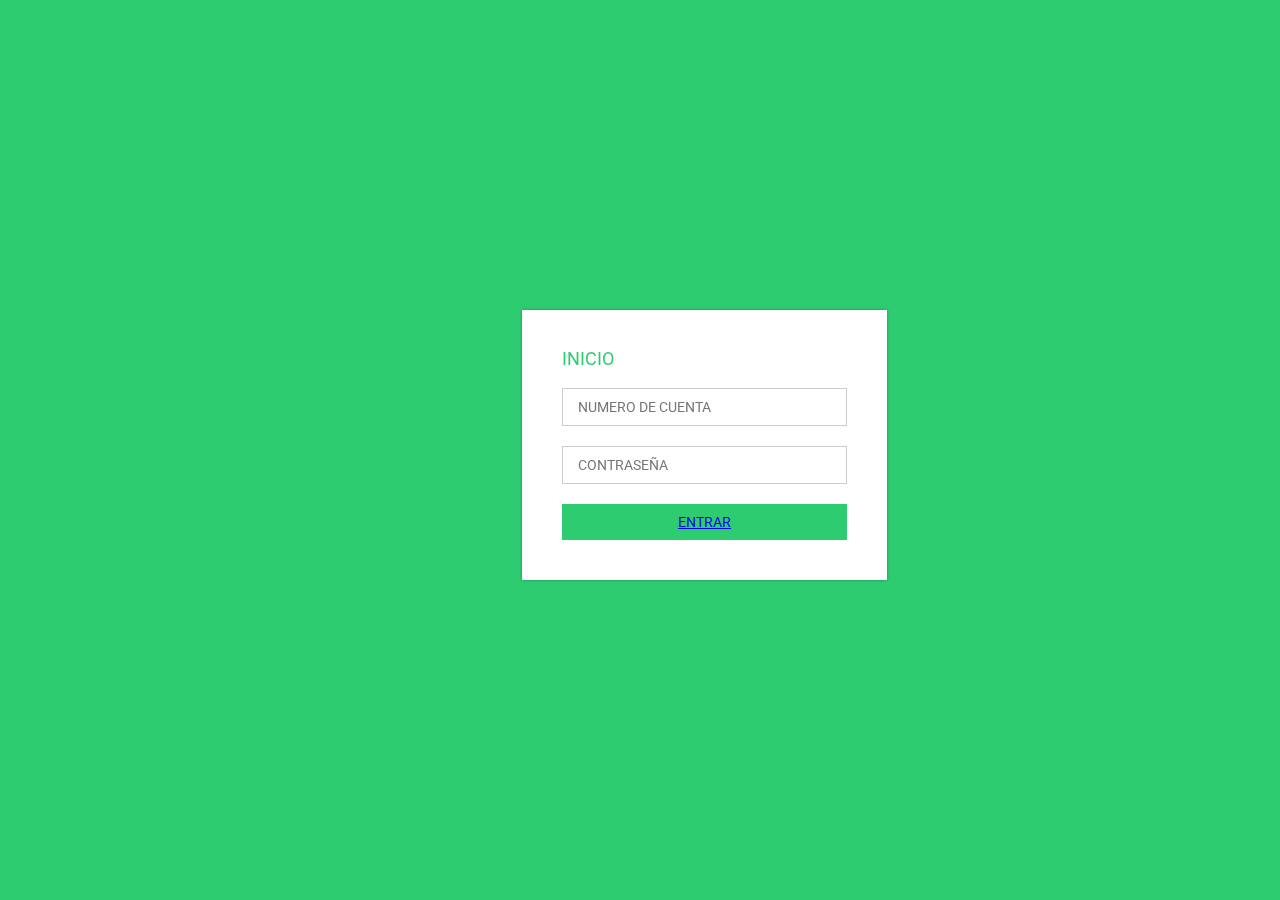
<file: index.html>
<!DOCTYPE html>
<html lang="en" >
<head>
  <meta charset="UTF-8">
  <title>registro</title>
  <link rel='stylesheet' href='https://daneden.github.io/animate.css/animate.min.css'>
<link rel='stylesheet' href='https://fonts.googleapis.com/css?family=Roboto:400,100,400italic,700italic,700'><link rel="stylesheet" href="./style.css">

</head>
<body>
<!-- partial:index.partial.html -->
<div class='form animated bounceIn'>
  <h2>INICIO</h2>
  <form>
    <input placeholder='NUMERO DE CUENTA' type='text'>
    <input placeholder='CONTRASEÑA' type='password'>
    <button class=><a href="index1.html">ENTRAR</a></button>
    
  </form>
</div>
<!-- partial -->
  <script src='//cdnjs.cloudflare.com/ajax/libs/jquery/2.1.3/jquery.min.js'></script>
</body>
</html>
</file>
<file: style.css>
body {
  background: #2ecc71 url("https://i0.wp.com/la-lista.com/wp-content/uploads/2024/05/resultados-uaemex-2024-como-consultarlos.jpg?fit=1280%2C750&ssl=1") no-repeat center center fixed;
  -webkit-background-size: cover;
  -moz-background-size: cover;
  -o-background-size: cover;
  background-size: cover;
  font-family: "Roboto";
  -webkit-font-smoothing: antialiased;
  -moz-osx-font-smoothing: grayscale;
}
body::before {
  z-index: -1;
  content: '';
  position: fixed;
  top: 0;
  left: 0;

  /* IE Fallback */

  width: 100%;
  height: 100%;
}
.form {
  position: absolute;
  top: 50%;
  left: 55%;
  background: #fff;
  width: 285px;
  margin: -140px 0 0 -182px;
  padding: 40px;
  box-shadow: 0 0 3px rgba(0, 0, 0, 0.3);
}
.form h2 {
  margin: 0 0 20px;
  line-height: 1;
  color: #2ecc71;
  font-size: 18px;
  font-weight: 400;
}
.form input {
  outline: none;
  display: block;
  width: 100%;
  margin: 0 0 20px;
  padding: 10px 15px;
  border: 1px solid #ccc;
  color: #ccc;
  font-family: "Roboto";
  -webkit-box-sizing: border-box;
  -moz-box-sizing: border-box;
  box-sizing: border-box;
  font-size: 14px;
  -webkit-font-smoothing: antialiased;
  -moz-osx-font-smoothing: grayscale;
  -webkit-transition: 0.2s linear;
  -moz-transition: 0.2s linear;
  -ms-transition: 0.2s linear;
  -o-transition: 0.2s linear;
  transition: 0.2s linear;
}
.form input:focus {
  color: #333;
  border: 1px solid #2ecc71;
}
.form button {
  cursor: pointer;
  background: #2ecc71;
  width: 100%;
  padding: 10px 15px;
  border: 0;
  color: #fff;
  font-family: "Roboto";
  font-size: 14px;
  font-weight: 400;
  -webkit-font-smoothing: antialiased;
  -moz-osx-font-smoothing: grayscale;
  -webkit-transition: 0.2s linear;
  -moz-transition: 0.2s linear;
  -ms-transition: 0.2s linear;
  -o-transition: 0.2s linear;
  transition: 0.2s linear;
}
.form button:hover {
  background: #27ae60;
}
</file>
